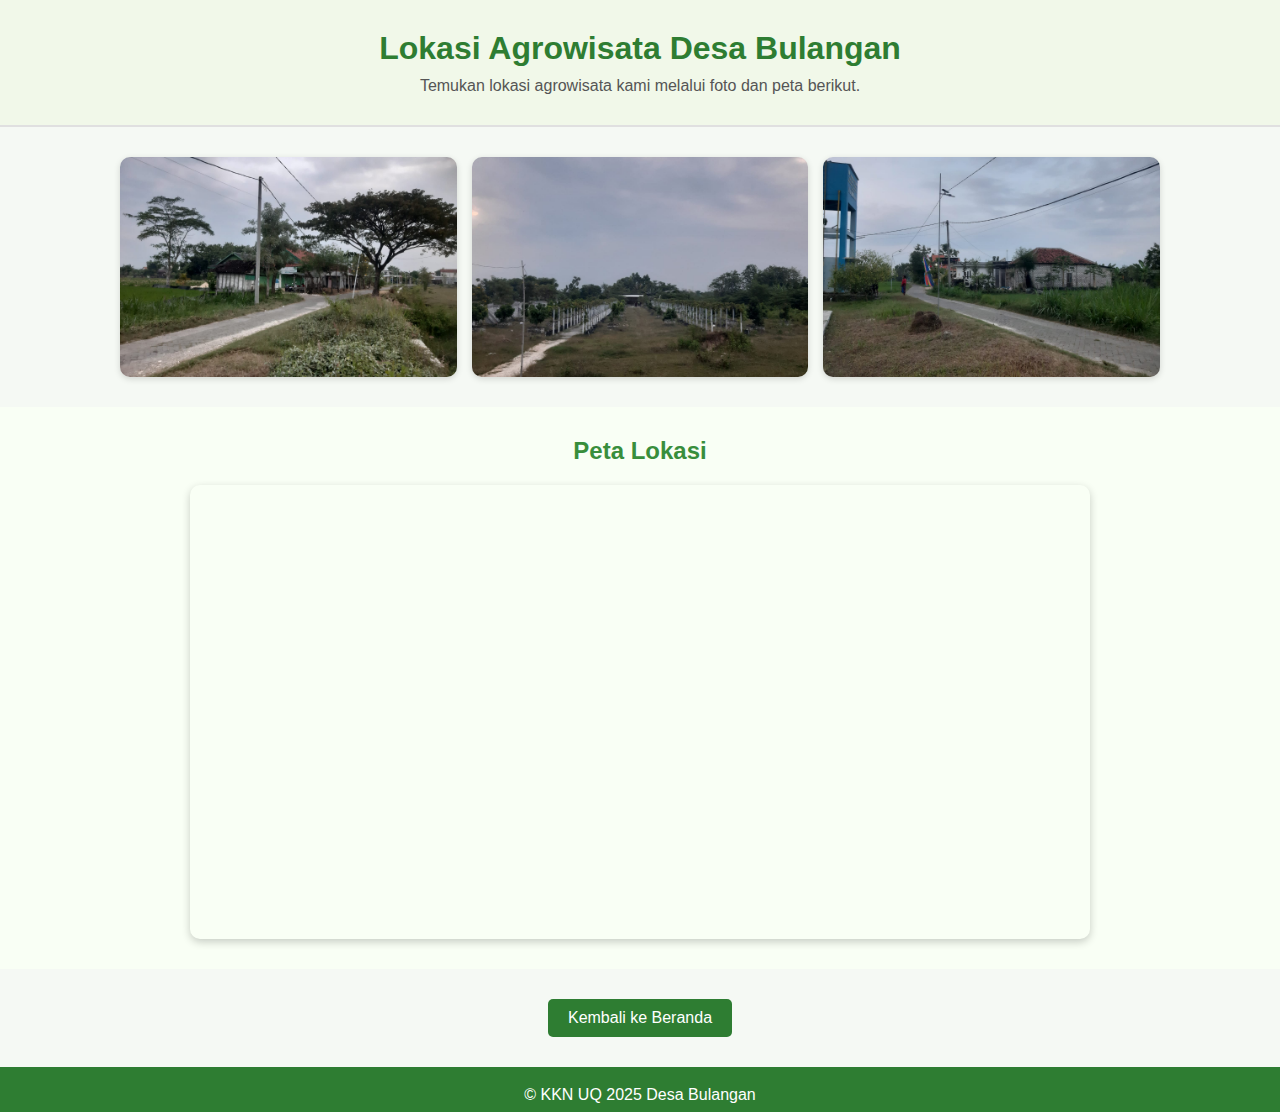
<file: lokasi.html>
<!DOCTYPE html>
<html lang="id">
<head>
  <meta charset="UTF-8">
  <meta name="viewport" content="width=device-width, initial-scale=1.0">
  <title>Lokasi Agrowisata Desa Bulangan</title>
  <link rel="icon" type="image/png" href="lopgo kkn.jpg">
  <link rel="stylesheet" href="style.css">
</head>
<body>
  <header class="lokasi-header">
    <h1>Lokasi Agrowisata Desa Bulangan</h1>
    <p>Temukan lokasi agrowisata kami melalui foto dan peta berikut.</p>
  </header>

  <!-- Galeri Foto Lokasi -->
  <section class="lokasi-gallery">
    <img src="lokasi 1.jpg" alt="Foto Lokasi 1">
    <img src="lokasi 2.jpg" alt="Foto Lokasi 2">
    <img src="lokasi 3.jpg" alt="Foto Lokasi 3">
  </section>

  <!-- Google Maps -->
  <section class="lokasi-maps">
    <h2>Peta Lokasi</h2>
    <div class="maps-container">
      <!-- Ganti link src berikut dengan link embed Google Maps lokasi agrowisata -->
        <iframe src="https://www.google.com/maps/embed?pb=!1m18!1m12!1m3!1d852.587942515667!2d112.39035809423812!3d-6.976339894503487!2m3!1f0!2f0!3f0!3m2!1i1024!2i768!4f13.1!3m3!1m2!1s0x2e77ef9645ab7a11%3A0xa85a4b35f4aeb982!2sLapangan%20Gelora%20Putra%20Kramat%20Desa%20Bulangan!5e0!3m2!1sid!2sid!4v1756434808187!5m2!1sid!2sid" width="100%" height="450" style="border:0;" allowfullscreen="" loading="lazy" referrerpolicy="no-referrer-when-downgrade"></iframe>
    </div>
  </section>
   <!-- Tombol kembali -->
<div class="lokasi-back">
    <a href="index.html" class="back-link">Kembali ke Beranda</a>
  </div>
  <footer>
    <p>&copy; KKN UQ 2025 Desa Bulangan</p>
  </footer>
</body>
</html>
</file>
<file: style.css>
/* ===================== RESET DASAR ===================== */
* {
    margin: 0;
    padding: 0;
    box-sizing: border-box;
    font-family: Arial, sans-serif;
}

body {
    background: #f5f9f4;
    color: #333;
}

/* ===================== NAVIGASI ===================== */
nav {
    background: #388e3c;
}

.nav-container {
    display: flex;
    justify-content: space-between;
    align-items: center;
    padding: 10px 20px;
}

/* Logo */
.logo {
    display: flex;
    align-items: center;
    gap: 10px;
    color: white;
}

.logo img {
    width: 50px;
    height: 50px;
    border-radius: 50%;  /* logo bulat */
    object-fit: cover;
    margin-right: 8px;
}

.logo-text {
    display: flex;
    flex-direction: column;
    line-height: 1.2;
}

/* Menu utama */
#nav-menu {
    list-style: none;
    display: flex;
    justify-content: right;
    gap: 20px;
}

#nav-menu li a {
    color: white;
    text-decoration: none;
    padding: 12px 20px;
    display: block;
}

#nav-menu li a:hover,
#nav-menu li a.active {
    background: #1b5e20;
    border-radius: 5px;
}

/* Tombol hamburger */
.menu-toggle {
    display: none;
    font-size: 1.5rem;
    color: white;
    cursor: pointer;
}

/* ===================== SLIDER ===================== */
.slider {
    width: 100%;
    overflow: hidden;
}

.slides {
    position: relative;
    width: 100%;
    height: 530px;
}

.slides img {
    position: absolute;
    width: 100%;
    height: 100%;
    object-fit: cover;
    top: 0;
    left: 0;
    opacity: 0;
    transition: opacity 1s ease-in-out;
}

/* ===================== ABOUT ===================== */
.about {
    padding: 20px;
    text-align: center;
}

.about h2 {
    color: #2e7d32;
    margin-bottom: 10px;
}

/* ===================== BERITA ===================== */
.news {
    background: white;
    padding: 20px;
}

.news h2 {
    text-align: center;
    color: #2e7d32;
    margin-bottom: 20px;
}

.news-grid {
    display: grid;
    grid-template-columns: repeat(3, 1fr); /* default 3 kolom */
    gap: 20px;
}
.news-item.scroll-animate {
    background: #f1f8e9;
    border-radius: 5px;
    overflow: hidden;
    box-shadow: 0 2px 6px rgba(0,0,0,0.1);
    transition: transform 0.3s ease, box-shadow 0.3s ease;
    cursor: pointer;
}

.news-item.scroll-animate:hover {
    transform: translateY(-8px) scale(1.02); /* naik + sedikit membesar */
    box-shadow: 0 6px 14px rgba(0,0,0,0.2);  /* shadow lebih tegas */
}

.news-item img {
    width: 100%;
    height: 180px;
    object-fit: cover;
}

.news-item h3 {
    padding: 10px;
    color: #2e7d32;
}

.news-item p {
    padding: 0 10px 15px;
    font-size: 0.9rem;
}
.scroll-animate {
  opacity: 0;
  transform: translateY(40px);
  transition: all 0.8s ease-out;
}

.scroll-animate.show {
  opacity: 1;
  transform: translateY(0);
}
/* Overlay blur */
.news-overlay {
  position: fixed;
  top: 0; left: 0;
  width: 100%; height: 100%;
  backdrop-filter: blur(6px);
  background: rgba(0,0,0,0.4);
  z-index: 999;
  display: none;
  justify-content: center;
  align-items: center;
  padding: 20px;
}

/* Kotak detail kegiatan */
.news-modal {
  background: #fff;
  border-radius: 10px;
  max-width: 600px;
  width: 90%;
  padding: 20px;
  box-shadow: 0 4px 15px rgba(0,0,0,0.3);
  animation: fadeInUp 0.3s ease;
}

.news-modal img {
  width: 100%;
  border-radius: 8px;
  margin-bottom: 15px;
}

.news-modal h3 {
  color: #2e7d32;
  margin-bottom: 10px;
}

.news-modal p {
  line-height: 1.6;
  color: #333;
}

/* Tombol close */
.modal-close {
  background: #2e7d32;
  color: #fff;
  border: none;
  padding: 8px 14px;
  border-radius: 6px;
  cursor: pointer;
  margin-top: 15px;
}
.modal-close:hover { background: #1b5e20; }

/* Animasi */
@keyframes fadeInUp {
  from { transform: translateY(30px); opacity: 0; }
  to   { transform: translateY(0); opacity: 1; }
}

/* ===================== HALAMAN DETAIL BUAH ===================== */

.judul-buah {
    text-align: center;
    margin: 30px 0;
}

.judul-buah h1 {
    font-size: 2rem;
    color: #2e7d32;
}

/* Layout utama detail buah */
.buah-detail {
    display: flex;
    align-items: flex-start;
    gap: 30px;
    max-width: 1100px;
    margin: 0 auto 40px auto; /* center ke layar */
    padding: 20px;
    background: #f9fff5;
    border-radius: 10px;
    box-shadow: 0 2px 6px rgba(0,0,0,0.1);
}

/* Bagian kiri untuk gambar buah */
.buah-left {
    display: flex;
    flex-direction: column; /* susun gambar ke bawah */
    align-items: center;
    gap: 20px; /* jarak antar foto */
}

/* Semua gambar buah ukurannya sama */
.buah-left img {
    width: 100%;         /* otomatis ikut lebar kontainer */
    max-width: 350px;    /* biar di layar besar nggak melebar terlalu jauh */
    height: 250px;       /* tinggi konsisten */
    border-radius: 10px;
    object-fit: cover;   /* crop gambar biar proporsional */
    transition: transform 0.3s ease;
}

.buah-left img:hover {
    transform: scale(1.05);
}

/* Deskripsi buah */
.buah-desc {
    flex: 1;
    text-align: justify;
}

.buah-desc h3 {
    margin-top: 20px;
    margin-bottom: 10px;
    color: #388e3c;
}

.buah-desc p {
    line-height: 1.7;
    margin-bottom: 20px;
    font-size: 1rem;
}

.buah-desc ol,
.buah-desc ul {
    margin: 10px 0 20px 20px;
    padding-left: 20px;
}

.buah-desc li {
    margin-bottom: 8px;
    line-height: 1.6;
}

footer {
    height: 45px;/* sesuaikan dengan calc di atas */
    background: #2e7d32;
    color: white;
    text-align: center;
    line-height: 35px;
}

.back-link {
  display: inline-block;       /* biar tombolnya rapih */
  padding: 10px 20px;
  background: #2e7d32;        /* warna hijau */
  color: #fff;
  text-decoration: none;
  border-radius: 5px;
  text-align: center;
  margin: 20px auto;          /* auto untuk rata tengah */
  display: block;             /* penting untuk bisa auto center */
  width: fit-content;         /* ukuran sesuai teks */
}
.back-link:hover {
    background-color: #2e7d32;   /* hijau lebih gelap saat hover */
    transform: translateY(-2px); /* efek tombol naik sedikit */
}
.yt-link {
  display: inline-block;
  padding: 10px 20px;
  background: #ff0000;   /* warna khas YouTube */
  color: #fff;
  font-weight: bold;
  border-radius: 6px;
  text-decoration: none;
  transition: background 0.3s ease, transform 0.2s ease;
}

.yt-link:hover {
  background: #cc0000;
  transform: scale(1.05);
}
/*================CHATBOT==================*/
/* Tombol toggle chat */
.chat-toggle {
  position: fixed;
  bottom: 20px;
  left: 20px;
  background: #2e7d32;
  color: #fff;
  border: none;
  border-radius: 50%;
  width: 50px;
  height: 50px;
  font-size: 24px;
  cursor: pointer;
  box-shadow: 0 4px 8px rgba(0,0,0,0.3);
  transition: transform 0.2s ease;
  z-index: 1000;
}
.chat-toggle:hover {
  transform: scale(1.1);
}
.chat-overlay {
  position: fixed;
  top: 0;
  left: 0;
  width: 100%;
  height: 100%;
  backdrop-filter: blur(6px);
  background: rgba(0, 0, 0, 0.3);
  z-index: 999;
  display: none;
  opacity: 0;
  transition: opacity 0.3s ease; /* biar halus */
}
.chat-overlay.show {
  display: block;
  opacity: 1;
}

@keyframes slideUp {
  from { transform: translateY(50px); opacity: 0; }
  to { transform: translateY(0); opacity: 1; }
}

/* Kotak Chatbot */
.chatbot {
  position: fixed;
  bottom: 80px;
  left: 20px;
  width: 280px;
  max-height: 400px;
  background: #fff;
  border: 2px solid #2e7d32;
  border-radius: 10px;
  box-shadow: 0 4px 12px rgba(0,0,0,0.2);
  display: none;
  flex-direction: column;
  font-family: Arial, sans-serif;
  z-index: 1000;
  animation: slideUp 0.3s ease;
}

.chat-header {
  background: #2e7d32;
  color: #fff;
  padding: 10px;
  border-radius: 8px 8px 0 0;
  text-align: center;
  font-weight: bold;
  position: relative;
}

.close-btn {
  position: absolute;
  right: 10px;
  top: 5px;
  cursor: pointer;
  font-size: 18px;
}

/* Body chat */
.chat-body {
  flex: 1;
  padding: 10px;
  overflow-y: auto;
  font-size: 14px;
  max-height: 280px;
}

.chat-message {
  margin: 5px 0;
}
.bot {
  color: #2e7d32;
  font-weight: bold;
}
.user {
  color: #1a237e;
  font-weight: bold;
}

/* Input */
.chat-input {
  display: flex;
  border-top: 1px solid #ccc;
}
.chat-input input {
  flex: 1;
  padding: 8px;
  border: none;
  outline: none;
}
.chat-input button {
  padding: 8px 12px;
  background: #2e7d32;
  color: #fff;
  border: none;
  cursor: pointer;
}
.chat-input button:hover {
  background: #1b5e20;
}


/* ===================== JENIS BUAH ===================== */
.buah-list {
    max-width: 1000px;
    margin: 40px auto;
    padding: 20px;
    text-align: center;
}

.buah-list h2 {
    color: #2e7d32;
    margin-bottom: 30px;
    font-size: 2rem;
}

/* Card buah */
.buah-card {
    display: flex;
    align-items: center;
    gap: 20px;
    background: #ffffff;
    border-radius: 10px;
    box-shadow: 0 3px 6px rgba(0,0,0,0.1);
    margin-bottom: 25px;
    text-decoration: none; /* hilangkan underline */
    color: inherit;        /* pakai warna default teks */
    transition: transform 0.2s ease, box-shadow 0.2s ease;
    overflow: hidden;
}

.buah-card:hover {
    transform: translateY(-5px);
    box-shadow: 0 6px 12px rgba(0,0,0,0.15);
}

/* Gambar buah */
.buah-card img {
    width: 250px;
    height: 180px;
    object-fit: cover;
    border-radius: 10px 0 0 10px;
}

/* Info buah */
.buah-info.scroll-animate {
    flex: 1;
    text-align: left;
    padding: 10px 15px;
}

.buah-info h3 {
    margin-bottom: 10px;
    color: #388e3c;
    font-size: 1.3rem;
}

.buah-info p {
    font-size: 0.95rem;
    line-height: 1.6;
    color: #444;
}
.hp-header {
  text-align: center;
  padding: 32px 16px;
  background: #f1f8e9;
  border-bottom: 1px solid #e2e8f0;
}
.hp-header h1 {
  color: #2e7d32;
  font-size: 2rem;
  margin-bottom: 8px;
}
.hp-header p { color: #566; }

/* ====== Stats Cards ====== */
.hp-stats {
  max-width: 1100px;
  margin: 24px auto;
  padding: 0 16px;
  display: grid;
  grid-template-columns: repeat(3, 1fr);
  gap: 20px;
}
.stat-card {
  background: #fff;
  border-radius: 16px;
  padding: 24px 20px;
  box-shadow: 0 4px 10px rgba(0,0,0,.08);
  display: flex; 
  flex-direction: column; 
  align-items: center;     /* konten rata tengah horizontal */
  justify-content: center; /* konten rata tengah vertical */
  gap: 8px;
  border: 1px solid #e7f2e8;
  transition: transform .25s ease, box-shadow .25s ease;
  text-align: center;      /* teks ke tengah */
}
.stat-card:hover {
  transform: translateY(-5px) scale(1.02);
  box-shadow: 0 8px 16px rgba(0,0,0,.15);
}
.stat-title { 
  font-size: .95rem; 
  color: #388e3c; 
  font-weight: bold; 
}
.stat-number { 
  font-size: 2rem; 
  font-weight: 800; 
  color: #1b5e20; 
  line-height: 1.3; 
}
.stat-sub { 
  font-size: .9rem; 
  color: #666; 
}
.stat-title { font-size: .9rem; color: #2e7d32; font-weight: bold; }
.stat-number { font-size: 1.8rem; font-weight: 800; color: #1b5e20; line-height: 1.2; }
.stat-sub { font-size: .85rem; color: #667; }

/* ====== Galeri ====== */
.hp-gallery {
  max-width: 1100px;
  margin: 10px auto 24px;
  padding: 0 16px;
}
.hp-gallery h2 {
  text-align: center;
  color: #2e7d32;
  margin: 10px 0 18px;
}
.gallery-grid {
  display: grid;
  grid-template-columns: repeat(auto-fit, minmax(240px, 1fr));
  gap: 14px;
}
.gallery-grid figure {
  background: #fff;
  border-radius: 10px;
  overflow: hidden;
  box-shadow: 0 2px 8px rgba(0,0,0,.08);
  border: 1px solid #eaf4ea;
}
.gallery-grid img {
  width: 100%;
  height: 180px;
  object-fit: cover;
  display: block;
  transition: transform .3s ease;
}
.gallery-grid figure:hover img { transform: scale(1.03); }
.gallery-grid figcaption {
  padding: 10px 12px;
  font-size: .95rem;
  color: #2e7d32;
  background: #f9fff5;
  border-top: 1px solid #eaf4ea;
}

/* ====== Tabel Panen ====== */
.hp-table {
  max-width: 1100px;
  margin: 10px auto 24px;
  padding: 0 16px;
}
.hp-table h2 {
  text-align: center;
  color: #2e7d32;
  margin: 12px 0 16px;
}
.table-scroll {
  background: #fff;
  border-radius: 10px;
  box-shadow: 0 2px 8px rgba(0,0,0,.08);
  border: 1px solid #eaf4ea;
  overflow-x: auto;
}
.panen-table {
  width: 100%;
  border-collapse: collapse;
  min-width: 720px; /* biar bisa di-scroll horizontal di HP kecil */
}
.panen-table thead th {
  background: #e8f5e9;
  color: #1b5e20;
  text-align: left;
  padding: 12px 14px;
  font-weight: 700;
  border-bottom: 1px solid #dbe7dc;
}
.panen-table tbody td {
  padding: 12px 14px;
  border-top: 1px solid #eef6ef;
  color: #344;
}
.panen-table tbody tr:nth-child(odd) { background: #fcfffb; }
.panen-table tbody tr:hover { background: #f3fbf4; }

.search-box {
  text-align: right;
  margin-bottom: 10px;
}

.search-box input {
  padding: 8px 12px;
  border: 1px solid #ccc;
  border-radius: 6px;
  font-size: 1rem;
}

.highlight {
  background-color: #fff59d !important; /* kuning sorotan */
}
.search-box {
  text-align: center;
  margin: 20px 0;
}

.search-box input {
  width: 250px;             /* lebar input */
  padding: 8px 12px;
  font-size: 1rem;
  border: 1px solid #ccc;
  border-radius: 6px;
  outline: none;
}
.search-box input:focus {
  border-color: #388e3c;
  box-shadow: 0 0 4px rgba(56, 142, 60, 0.4);
}

/* ====== Info + CTA ====== */
.hp-info {
  max-width: 900px;
  margin: 8px auto 32px;
  padding: 0 16px;
  text-align: center;
}
.hp-info p {
  line-height: 1.7;
  color: #444;
  margin-bottom: 14px;
}
.hp-info .link { color: #2e7d32; font-weight: bold; text-decoration: none; }
.hp-info .link:hover { text-decoration: underline; }

/* ====== Footer ====== */
.hp-footer {
  background: #2e7d32;
  color: #fff;
  text-align: center;
  padding: 16px 20px;         /* ruang dalam agar tidak mepet */
  font-size: 1rem;
  line-height: 1.6;
  display: flex;              /* aktifkan flexbox */
  flex-direction: column;     /* isi ditumpuk ke bawah */
  justify-content: center;    /* konten rata tengah vertical */
  align-items: center;        /* konten rata tengah horizontal */
  gap: 6px;                   /* jarak antar elemen */
  margin-top: 20px;
}

/* ===================== RESPONSIF ===================== */
@media (max-width: 768px) {
    .buah-card {
        flex-direction: column;
        text-align: center;
    }
    .buah-img {
    height: 200px;
  }
    .buah-card img {
        width: 100%;
        height: 200px;
        border-radius: 10px 10px 0 0;
    }

    .buah-info {
        text-align: center;
    }
     .hp-stats {
    grid-template-columns: 1fr 1fr; /* jadi 2 kolom */
    gap: 16px; 
  }

}
/* ===================== HALAMAN LOKASI ===================== */
.lokasi-header {
  text-align: center;
  padding: 30px 20px;
  background: #f1f8e9;
  border-bottom: 2px solid #e0e0e0;
}

.lokasi-header h1 {
  font-size: 2rem;
  color: #2e7d32;
  margin-bottom: 10px;
}

.lokasi-header p {
  font-size: 1rem;
  color: #555;
}

/* Galeri foto */
.lokasi-gallery {
  display: grid;
  grid-template-columns: repeat(auto-fit, minmax(280px, 1fr));
  gap: 15px;
  padding: 30px;
  max-width: 1100px;
  margin: auto;
}

.lokasi-gallery img {
  width: 100%;
  height: 220px;
  object-fit: cover;
  border-radius: 10px;
  box-shadow: 0 2px 6px rgba(0,0,0,0.15);
  transition: transform 0.3s ease;
}

.lokasi-gallery img:hover {
  transform: scale(1.05);
}

/* Maps */
.lokasi-maps {
  text-align: center;
  padding: 30px 20px;
  background: #f9fff5;
}

.lokasi-maps h2 {
  margin-bottom: 20px;
  color: #388e3c;
}

.maps-container {
  max-width: 900px;
  margin: auto;
  border-radius: 10px;
  overflow: hidden;
  box-shadow: 0 3px 8px rgba(0,0,0,0.2);
}

/* Tombol kembali */
.lokasi-back {
  text-align: center;
  margin: 30px 0;
}
.lokasi-denah {
  text-align: center;
  margin: 40px 0;
}

.denah-container img {
  max-width: 80%;
  border-radius: 10px;
  box-shadow: 0 4px 8px rgba(0,0,0,0.2);
}

/* ===================== FOOTER ===================== */
footer {
    background: #2e7d32;
    color: white;
    text-align: center;
    padding: 10px;
    margin-top: 20px;
}

/* ===================== MEDIA QUERY RESPONSIF ===================== */

/* 1. Tablet kecil & HP besar (≤ 768px) */
@media (max-width: 768px) {
    #nav-menu {
        flex-direction: column;
        width: 100%;
        background: #388e3c;
        max-height: 0;
        overflow: hidden;
        opacity: 0;
        transition: max-height 0.4s ease, opacity 0.4s ease;
    }

    #nav-menu.show {
       max-height: 500px; /* cukup besar utk semua menu */
       opacity: 1;

    }

    .menu-toggle {
        display: block;
    }

    .nav-container {
        flex-wrap: wrap;
    }

    .slides {
        aspect-ratio: 16/9;
        height: auto;
    }

    .news-grid {
        grid-template-columns: 1fr 1fr; /* jadi 2 kolom */
    }

    .buah-detail {
        flex-direction: column; /* gambar di atas, teks di bawah */
        align-items: center;
    }

    .buah-detail img {
        width: 100%;
        max-width: 400px;
    }
}

/* 2. HP menengah (≤ 600px) */
@media (max-width: 600px) {
    .news-grid {
        grid-template-columns: 1fr; /* jadi 1 kolom */
    }

    .news-item img {
        height: 160px;
    }

    footer {
        font-size: 0.9rem;
    }
}

/* 3. HP kecil (≤ 375px) */
@media (max-width: 375px) {
    .news-item img {
        height: 120px;
    }

    .form-box {
        padding: 15px;
    }

    .form-box input,
    .form-box button {
        padding: 8px;
        font-size: 0.85rem;
    }

    footer {
        font-size: 0.75rem;
    }
    @media (max-width: 900px) {
  .hp-stats { grid-template-columns: 1fr 1fr; }
}
@media (max-width: 600px) {
  .hp-stats { grid-template-columns: 1fr; }
  .gallery-grid { grid-template-columns: repeat(auto-fit, minmax(180px, 1fr)); }
  .gallery-grid img { height: 150px; }
}
}
@media (max-width: 480px) {
  .hp-stats {
    grid-template-columns: 1fr; /* jadi 1 kolom penuh */
    gap: 18px;
  }
  .buah-left img {
    height: 290px;
  }
  .buah-img {
    height: 150px;
  }
}
</file>
